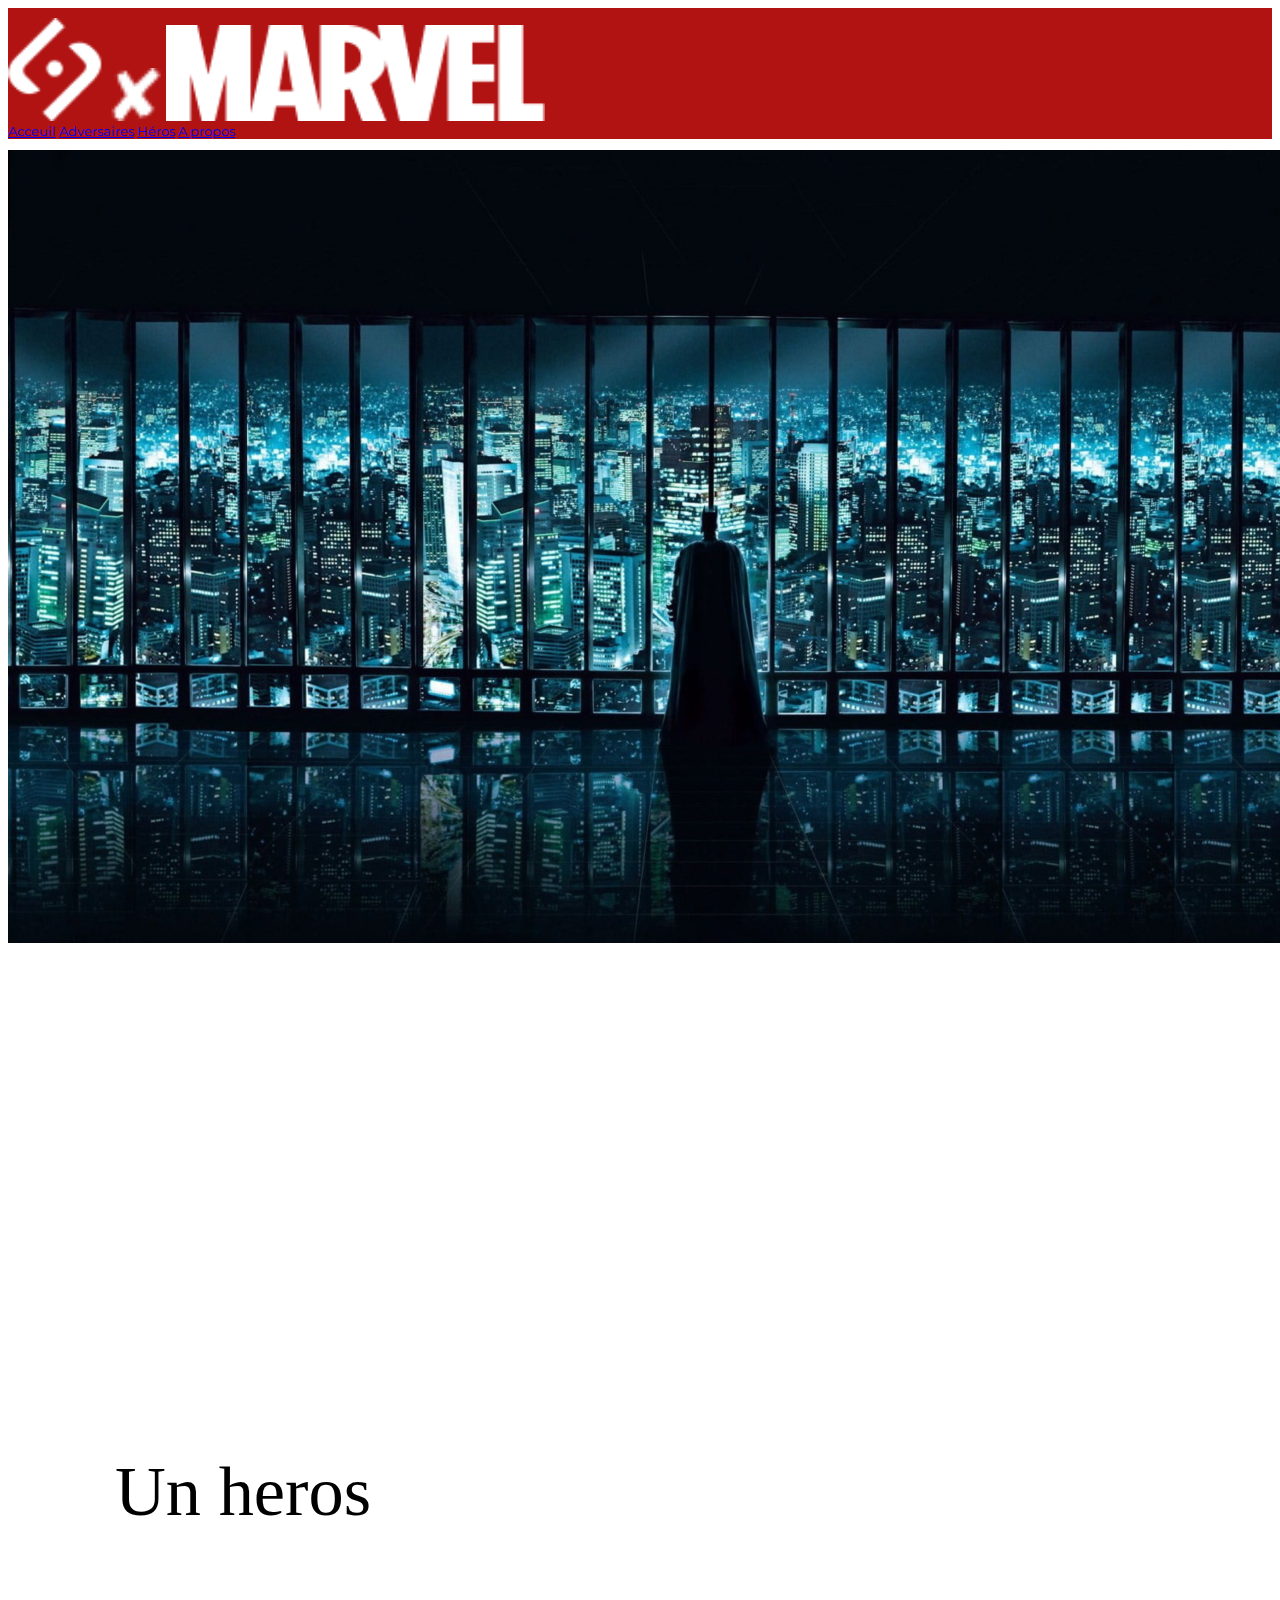
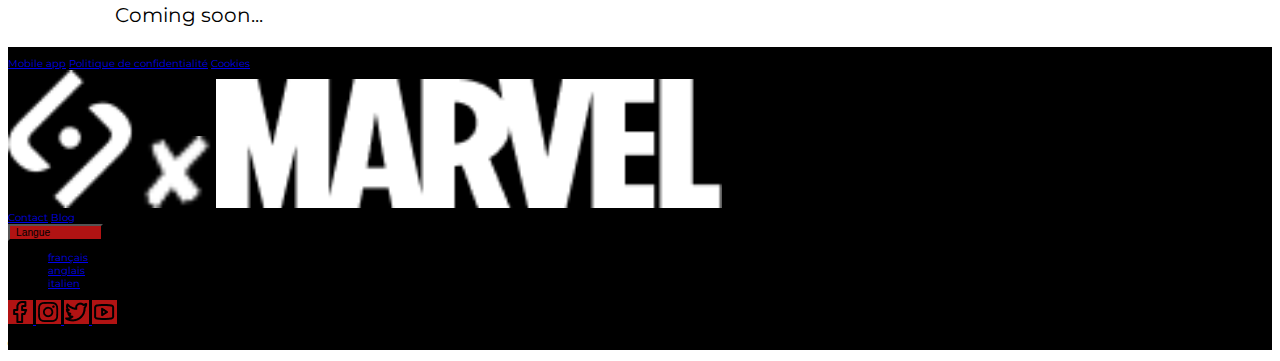
<file: index.html>
<!DOCTYPE html>
<html lang="fr">

<head>
    <meta charset="UTF-8">
    <meta http-equiv="X-UA-Compatible" content="IE=edge">
    <meta name="viewport" content="width=device-width, initial-scale=1.0">
    <!-- CSS only -->
    <link href="https://cdn.jsdelivr.net/npm/bootstrap@5.1.3/dist/css/bootstrap.min.css" rel="stylesheet" integrity="sha384-1BmE4kWBq78iYhFldvKuhfTAU6auU8tT94WrHftjDbrCEXSU1oBoqyl2QvZ6jIW3" crossorigin="anonymous">
    <link rel="stylesheet" href="http://cdnjs.cloudflare.com/ajax/libs/font-awesome/4.6.3/css/font-awesome.min.css">
    <link rel="stylesheet" href="./assets/documents/AnyConv.com__Typo-FarFromHomecoming.ttf">
    <link rel="stylesheet" href="./assets/documents/Far-From Homecoming Updated.otf">
    <link rel="stylesheet" href="./assets/css/style.css">
    <title>Document</title>
</head>

<body>

    <!-- W E B _ NO WAY HOME _ Header -->

    <div class="container py-md-3 bgred d-none d-md-block">
        <div class="row">
            <div class="col-md-5 text-center">
                <img src="./assets/img/Logo/logo1.png" alt="Logo sayna" width="7.5%">
                <img class="mx-3" src="./assets/img/Logo/logo2.png" alt="Logo" width="4.5%">
                <img src="./assets/img/Logo/logo3.png" alt="Logo marvel" width="30%">
            </div>
            <div class="col-md-7 align-self-center">
                <nav class="nav justify-content-evenly align-text-bottom">
                    <a class="nav-link active pb-0 align-self-end text-light fw-bold" aria-current="page" href="./index.html"></a>
                    <a class="nav-link pb-0 align-self-end text-light fw-bold" href="./Home/index.html">Acceuil</a>
                    <a class="nav-link pb-0 align-self-end text-light fw-bold" href="./Adversaires/index.html">Adversaires</a>
                    <a class="nav-link pb-0 align-self-end text-light fw-bold" href="./Héros/index.html">Héros</a>
                    <a class="nav-link pb-0 align-self-end text-light fw-bold" href="./A_propos/index.html">A propos</a>
                </nav>
            </div>
        </div>
    </div>

    <div class="card border-0 container p-0 text-white d-none d-md-block">
        <img src="./assets/img/Illustration/img35.png" class="card-img" alt="...">
        <div class="card-img-overlay p-0">
            <p id="titrebonus" class="h5 card-title text-uppercase mb-3">Un heros</p>
            <p id="titrebonusa" class="titrho fw-bold card-text">Coming soon...</p>
        </div>
    </div>

    <!-- W E B _ NO WAY HOME _ Footer -->

    <footer class="container bgnoir d-none lang d-md-block px-0">
        <div class="row mx-auto align-items-center my-4">
            <div class="col-md-4 p-md-0">
                <nav class="nav justify-content-end text-end">
                    <a class="nav-link text-light fw-bold px-2" href="#">Mobile app</a>
                    <a class="nav-link text-light fw-bold px-2" href="#">Politique de confidentialité</a>
                    <a class="nav-link text-light fw-bold px-2" href="#">Cookies</a>
                </nav>
            </div>
            <div class="col-md-4 p-md-0 text-center">
                <img class="" src="./assets/img/Logo/logo1.png" alt="Logo sayna" width="10%">
                <img src="./assets/img/Logo/logo2.png" alt="Logo" width="6%">
                <img class="" src="./assets/img/Logo/logo3.png" alt="Logo marvel" width="40%">
            </div>
            <div class="col-md-4">
                <div class="d-inline-flex">
                    <nav class="nav justify-content-center text-end">
                        <a class="nav-link text-light fw-bold px-3" href="#">Contact</a>
                        <a class="nav-link text-light fw-bold px-3" href="#">Blog</a>
                    </nav>
                </div>
                <div class="dropdown d-inline-flex">
                    <button class="btn bgred lang text-white fw-bolder py-1 px-3 rounded-pill dropdown-toggle" type="button" id="dropdownMenuButton1" data-bs-toggle="dropdown" aria-expanded="false">
                      Langue<span class="trans">languelan</span>
                    </button>
                    <ul class="dropdown-menu lang" aria-labelledby="dropdownMenuButton1">
                        <li><a class="dropdown-item" href="#">français</a></li>
                        <li><a class="dropdown-item" href="#">anglais</a></li>
                        <li><a class="dropdown-item" href="#">italien</a></li>
                    </ul>
                </div>
            </div>
        </div>
        <div class="row mt-5 mb-3">
            <div class="col-12 text-center">
                <div class="nav justify-content-center">
                    <a class="nav-link px-1" href="#">
                        <img class="bgred rounded-circle p-1" src="./assets/img/Logo/logof.png" alt="facebook">
                    </a>
                    <a class="nav-link px-1" href="#">
                        <img class="bgred rounded-circle p-1" src="./assets/img/Logo/logoi.png" alt="instagram">
                    </a>
                    <a class="nav-link px-1" href="#">
                        <img class="bgred rounded-circle p-1" src="./assets/img/Logo/logot.png" alt="twitter">
                    </a>
                    <a class="nav-link px-1" href="#">
                        <img class="bgred rounded-circle p-1" src="./assets/img/Logo/logoy.png" alt="youtube">
                    </a>
                </div>
            </div>
        </div>
        <div class="row mt-2">
            <div class="col-md-12 text-center text-white">
                <p class="mb-4"><i class="fa fa-copyright" aria-hidden="false"></i>SaynaXMarvel, Inc.2022. We love our users!</p>
            </div>
        </div>
    </footer>


    <!-- JavaScript Bundle with Popper -->
    <script src="https://cdn.jsdelivr.net/npm/bootstrap@5.1.3/dist/js/bootstrap.bundle.min.js" integrity="sha384-ka7Sk0Gln4gmtz2MlQnikT1wXgYsOg+OMhuP+IlRH9sENBO0LRn5q+8nbTov4+1p" crossorigin="anonymous"></script>
</body>

</html>
</file>
<file: assets/css/style.css>
@import url('https://fonts.googleapis.com/css2?family=Montserrat&display=swap');

/* STYLE GENERAL pour le SITE */

.d-md-block {
    font-family: 'Montserrat', verdana, sans-serif;
    font-size: 1vw;
    padding-top: 0.8vw;
}

.bgred {
    background-color: #B11313;
}

.bgblue {
    background-color: #114C92;
}

.bgjaune {
    background-color: #F1C530;
}

.bgnoir {
    background-color: #000000;
}

.lang {
    font-size: 0.8vw;
}

.case {
    width: 82%;
}


/* W E B _ NO WAY HOME _ Header */

#titrebonus {
    margin-top: 40%;
    padding-left: 107px;
}

#titrebonusa {
    padding-left: 107px;
}


/*  W E B _ Acceuil _ Section-1 _ Header - Titre - Présentation des Acteurs */

#ideal {
    padding-left: 6.5vw;
}

.titremd {
    font-family: 'Far From Homecoming';
    font-size: 5.7vw;
    padding-top: 13.8vw;
    margin-bottom: 8vw;
}

#spide {
    margin-right: 2%;
    padding-right: 3%;
    padding-left: 3%;
}

.fosi {
    font-size: smaller;
    border-radius: 17px;
    padding: 12px;
    color: #B11313;
}

.h5 {
    font-family: 'Far From Homecoming';
    font-size: 5.5vw;
}

.araig {
    margin-top: 3vw;
}

.spih {
    font-family: 'Far From Homecoming';
    font-size: 1.8vw;
    margin-top: 8vw;
}

.margix {
    margin: 0 2.4%;
}

.carda {
    text-align: justify;
}


/* W E B _ Acceuil _ Section-2 _ Formulaire de démande de Costume */

.h1 {
    font-family: 'Far From Homecoming';
    font-size: 2vw;
    margin-top: 3vw;
    margin-right: 9vw;
}

.taille {
    width: 40vw;
}

.padix {
    font-size: 0.9vw;
    border-radius: 1vw;
    padding: 1vw 1.7vw;
    margin-top: 1.7vw;
    color: #B11313;
}


/* W E B _ Acceuil _ Section-3 _ Formulaire d'inscription à la Newsletter */

#cardi {
    padding-left: 10vw;
    padding-right: 0;
}

.fitara {
    background-color: transparent;
    border: 1px solid white;
    color: white;
    border-style: outset;
}

.coche {
    width: 1.5vw;
    height: 1.5vw;
    margin-right: 1.75vw;
}


/* W E B _ Acceuil _ Section-4 _ Footer */

.trans {
    color: #B11313;
}


/* W E B _ Adversaires _ Section-1 _ Header */

#vilain {
    margin-top: 18%;
    padding-left: 7.5%;
}


/* W E B _ Adversaires _ Section-2 _ Présentation des adversaires */

.margi {
    margin: 1.5% 2.4%;
}

.bordero {
    border-right: 0.6vw solid black;
    border-bottom: 0.6vw solid black;
    border-left: 0.6vw solid black;
    border-bottom-right-radius: 2vw;
    border-bottom-left-radius: 2vw;
}


/* W E B _ Adversaires _ Section-3 _ Footer */

.transad {
    color: #F1C530;
}


/* W E B _ Héros _ Section-1 _ Header */


/* W E B _ Héros _ Section-2 _ Des valeurs à défendre */

.titre3 {
    font-size: 1.3vw;
}

.peter {
    text-align: justify;
}

.mxr {
    margin-right: 4%;
}


/* W E B _ Héros _ Section-3 _ Des fondations solides */

#titrhé {
    margin-top: 20%;
}

.h1 {
    font-family: 'Far From Homecoming';
    font-size: 2vw;
    margin-top: 3vw;
    margin-right: 9vw;
}

.titre3 {
    font-size: 1.3vw;
}


/* W E B _ Héros _ Section-4 _ Force surhumaine */

#isa {
    position: relative;
    padding: 0;
}

#roa {
    position: relative;
    z-index: 1;
}

#roa img {
    width: 25vw;
    height: auto;
}

#telo {
    position: absolute;
    z-index: 2;
    top: 30%;
    left: 38%;
}

#telo img {
    width: 21.5vw;
    height: auto;
}

#img23 {
    position: relative;
}

#img24 {
    position: relative;
}

#img25 {
    position: relative;
    left: 55%;
}


/*  W E B _ Héros _ Section-6 _ Les Avengers */

#quatre {
    padding-right: 0;
    padding-left: 9%;
}

.img26 {
    width: 17%;
    height: 30.60%;
}

.colpad {
    padding-left: 0;
}


/*  W E B _ Héros _ Section-6 _ Univers hyper riche */

.imag33 {
    position: relative;
}

#img33 {
    position: relative;
    z-index: -1;
}

#textoo {
    position: absolute;
    top: 0;
    right: 11%;
    width: 35%;
}


/* W E B _ Héros _ Section- _ Footer */

.transhé {
    color: #114C92;
}


/* W E B _ A propos _ Section- _ Header */

.dega {
    font-family: 'Far From Homecoming';
    font-size: 500%;
}

#titrhé {
    margin-top: 20%;
}

.titrho {
    font-size: 157%;
}

.padlef {
    padding-left: 9%;
}


/* W E B _ A propos _ Section-2 _ Message */

#anten {
    padding-bottom: 8%;
}

#submit {
    margin-right: 30%;
}


/* W E B _ A propos _ Section-3 _ SAYNA X MARVEL */

#sayna {
    padding-left: 0;
}

#marvel {
    padding-right: 0;
}

.fosa {
    font-size: smaller;
    border-radius: 17px;
    padding: 12px;
    color: #fff;
}


/* MOBILE HOME _ Section-1 _ Header - Titre - Présentation des Acteurs */

.d-md-none {
    font-family: 'Montserrat', verdana, sans-serif;
    font-size: 2.3vw;
}

#mobile {
    overflow: hidden;
}


/* MOBILE HOME _ Section-2 _ Formulaire d'adhésion et démande de Costume */

.far {
    font-family: 'Far From Homecoming';
}


/* MOBILE HOME _ Section-3 _ Newsletters */

#newslet {
    font-size: 5vw;
}


/* MOBILE HOME _ Section-4 _ Footer */

.tiret {
    width: 45vw;
    height: 2vw;
}

audio {
    position: absolute;
    margin-top: -5%;
    margin-left: 10%;
}
</file>
